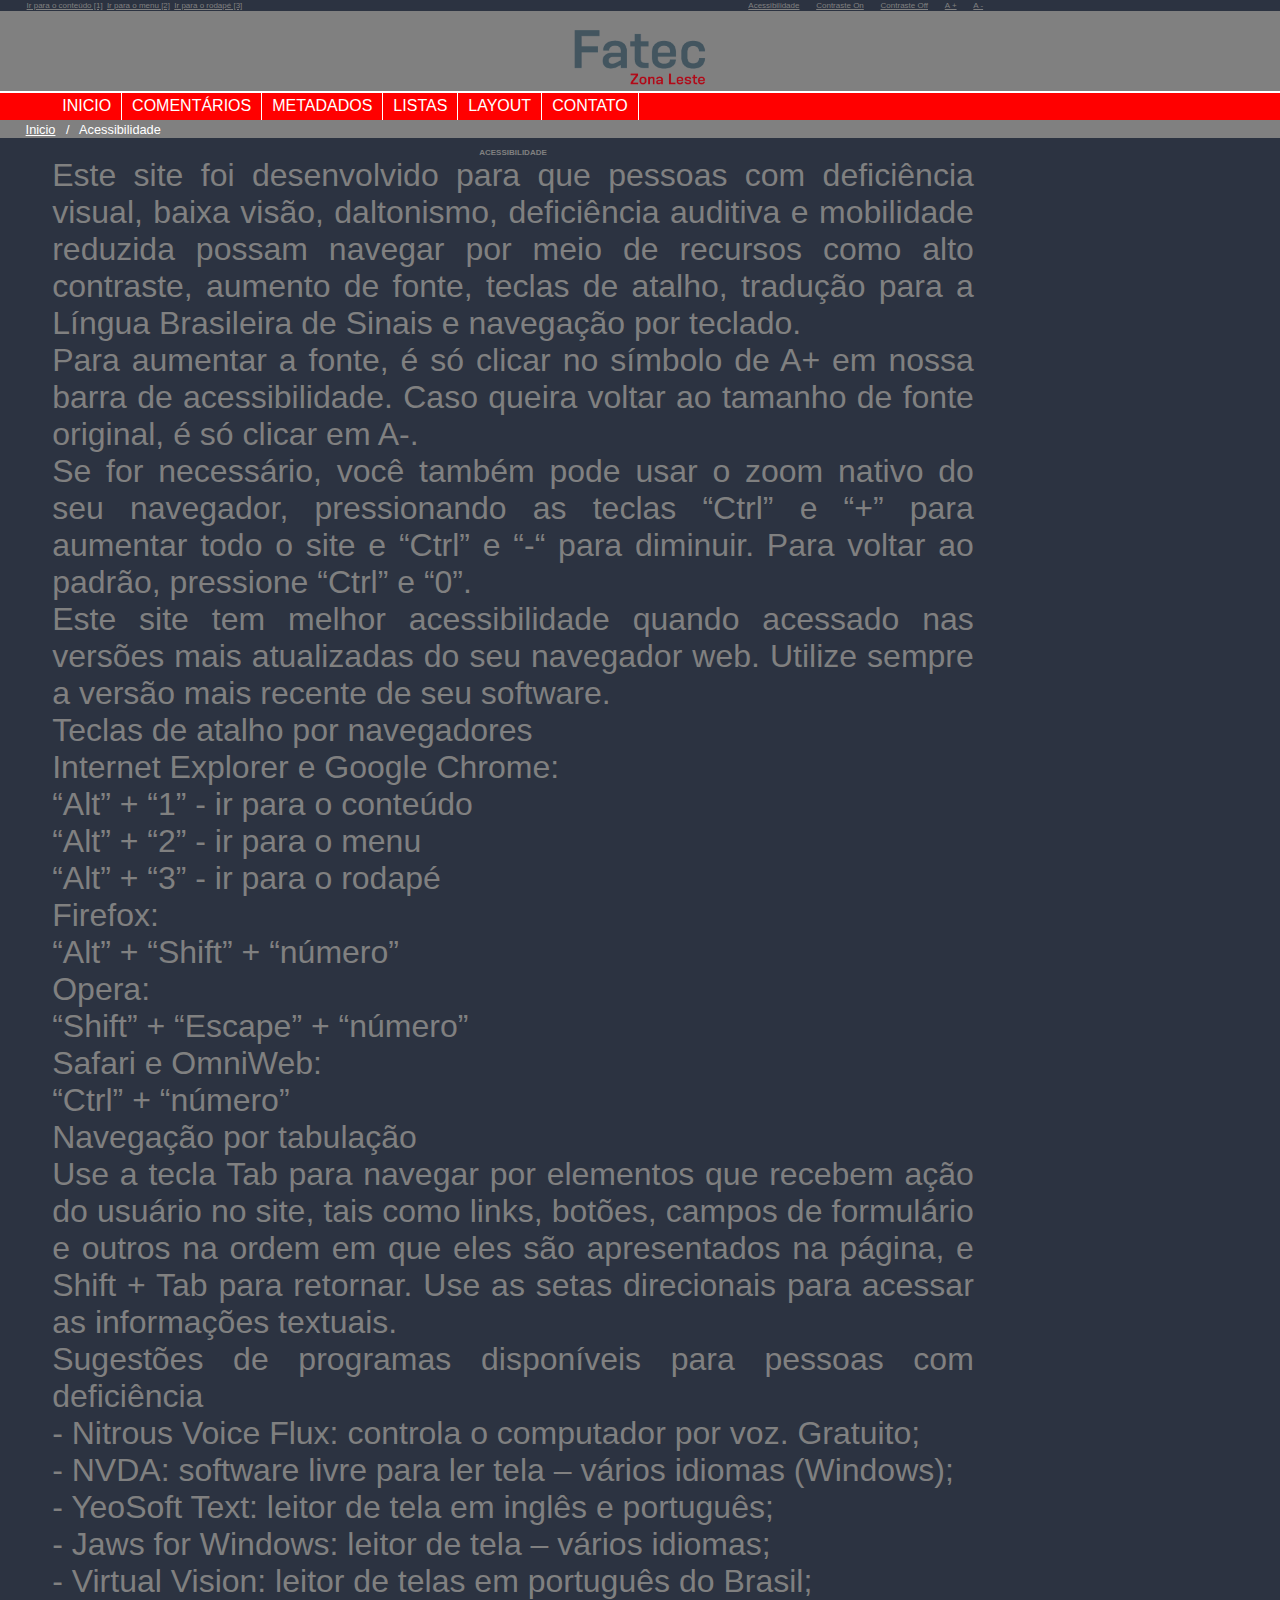
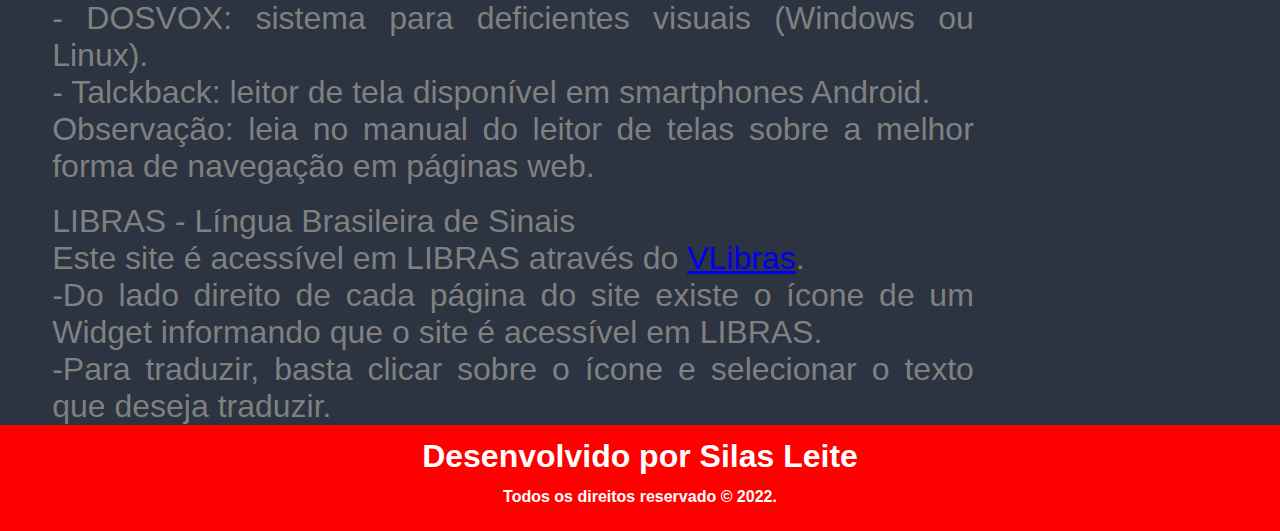
<file: pages/acessibilidade.html>
<!DOCTYPE html>
<html lang="en">
<head>
    <!-- Inicio Metadados -->
    <meta charset="UTF-8">
    <meta http-equiv="X-UA-Compatible" content="IE=edge">
    <meta name="viewport" content="width=device-width, initial-scale=1.0">
    <meta name="description" content="Instruções sobre metadados, comentarios, listas e layout">
    <meta name="keywords" content="HTML, CSS, Metadados, Comentario, Layout">
    <meta name="author" content="Silas Leite">
    <link rel="stylesheet" href="../assets/styles/styles.css">
    <!--Fim metadados -->
    <!-- Titulo do Site - P.S.: Cada pagina pode ter um titulo unico -->
    <title>Desenvolvimento Web I</title>
</head>
<body>
    <header id="topo">
        <!--https://www.w3schools.com/tags/att_global_accesskey.asp-->
        <div id="acessibilidade">
            <ul id="atalhos">
                <li><a href="#conteudo" accesskey="1" title="Ir para o conteúdo da página">Ir para o conteúdo [1]</a></li>
                <li><a href="#menu" accesskey="2" title="Ir para o menu da página">Ir para o menu [2]</a></li>
                <li><a href="#rodape" accesskey="3" title="Ir para o rodapé da página">Ir para o rodapé [3]</a></li>
                <li id="pgacess"><a href="acessibilidade.html">Acessibilidade</a></li>
                <li class="contraste"><a href="javascript:void(0);" id="contrasteOn">Contraste On</a></li>
                <li class="contraste"><a href="javascript:void(0)" id="contrasteOff">Contraste Off</a></li>
                <li class="fonte"><a href="javascript:void(0)" class="aumentar">A +</a></li>
                <li class="fonte"><a href="javascript:void(0)" class="diminuir">A -</a></li>
            </ul>
        </div>
        <a href="../index.html" target="_blank" rel="noopener noreferrer">
            
            <img  id="logo" src="../assets/images/FATEC_ZONA_LESTE.png" alt="Logo FAtec Zona Leste nas cores cinza e vermelho">
        </a>
        <nav id="nav">
            <label for="bt_menu"><img src="../assets/images/icon/menu.png" alt="burger menu"></label>
	            <input type="checkbox" id="bt_menu"><!-- menu responsivo -->
            <ul id="menu">
                
                <li><a href="../index.html">Inicio</a></li>
                <li><a href="comentarios.html">Comentários</a></li>
                <li><a href="metadados.html">Metadados</a></li>
                <li>
                    <a href="listas.html">Listas</a>
                    <ul>
                        <li><a href="lista_ordenada.html">Lista Ordenada</a></li>
                        <li><a href="lista_nao_ordenada.html">Lista Não Ordenada</a></li>
                    </ul>
                 </li>
                 <li><a href="layout.html">Layout</a></li>
                 <li><a href="contato.html">Contato</a></li>
            </ul> 
         </nav>
         <ul class="breadcrumb">
            <li><a href="../index.html">Inicio</a></li>
            <li>Acessibilidade</li>
        </ul>
    </header>
    
    <main id="conteudo">
        <h1 id="titulo">Acessibilidade</h1>
		
		<p class="paragrafo">Este site foi desenvolvido para que pessoas com deficiência visual, baixa visão, daltonismo, deficiência auditiva e mobilidade reduzida possam navegar por meio de recursos como alto contraste, aumento de fonte, teclas de atalho, tradução para a Língua Brasileira de Sinais e navegação por teclado.</p>

		<p class="paragrafo">Para aumentar a fonte, é só clicar no símbolo de A+ em nossa barra de acessibilidade. Caso queira voltar ao tamanho de fonte original, é só clicar em A-.</p>

		<p class="paragrafo">Se for necessário, você também pode usar o zoom nativo do seu navegador, pressionando as teclas “Ctrl” e “+” para aumentar todo o site e “Ctrl” e “-“ para diminuir. Para voltar ao padrão, pressione “Ctrl” e “0”.</p>

		<p class="paragrafo">Este site tem melhor acessibilidade quando acessado nas versões mais atualizadas do seu navegador web. Utilize sempre a versão mais recente de seu software.</p>

		<p class="paragrafo">Teclas de atalho por navegadores</p>
		<p class="paragrafo">Internet Explorer e Google Chrome:</p>

		<p class="paragrafo">“Alt” + “1” - ir para o conteúdo</p>
		<p class="paragrafo">“Alt” + “2” - ir para o menu</p>
		<p class="paragrafo">“Alt” + “3” - ir para o rodapé</p>
		<p class="paragrafo">Firefox:</p>

		<p class="paragrafo">“Alt” + “Shift” + “número”</p>
		<p class="paragrafo">Opera:</p>

		<p class="paragrafo">“Shift” + “Escape” + “número”</p>
		<p class="paragrafo">Safari e OmniWeb:</p>

		<p class="paragrafo">“Ctrl” + “número”</p>
		<p class="paragrafo">Navegação por tabulação</p>
		<p class="paragrafo">Use a tecla Tab para navegar por elementos que recebem ação do usuário no site, tais como links, botões, campos de formulário e outros na ordem em que eles são apresentados na página, e Shift + Tab para retornar. Use as setas direcionais para acessar as informações textuais.</p>

		<p class="paragrafo">Sugestões de programas disponíveis para pessoas com deficiência</p>
		<p class="paragrafo">- Nitrous Voice Flux: controla o computador por voz. Gratuito;</p>
		<p class="paragrafo">- NVDA: software livre para ler tela – vários idiomas (Windows);</p>
		<p class="paragrafo">- YeoSoft Text: leitor de tela em inglês e português;</p>
		<p class="paragrafo">- Jaws for Windows: leitor de tela – vários idiomas;</p>
		<p class="paragrafo">- Virtual Vision: leitor de telas em português do Brasil;</p>
		<p class="paragrafo">- DOSVOX: sistema para deficientes visuais (Windows ou Linux).</p>
		<p class="paragrafo">- Talckback: leitor de tela disponível em smartphones Android.</p>
	    <p class="paragrafo">Observação: leia no manual do leitor de telas sobre a melhor forma de navegação em páginas web.</p><br>
		<p class="paragrafo">LIBRAS - Língua Brasileira de Sinais</p>
		<p class="paragrafo">Este site é acessível em LIBRAS através do <a href="http://www.vlibras.gov.br/" target="_blank">VLibras</a>.</p>
		<p class="paragrafo">-Do lado direito de cada página do site existe o ícone de um Widget informando que o site é acessível em LIBRAS.</p>
		<p class="paragrafo">-Para traduzir, basta clicar sobre o ícone e selecionar o texto que deseja traduzir.</p>
    </main>
    <footer id="rodape">
        <h2>Desenvolvido por Silas Leite</h2>
        <h3>Todos os direitos reservado &copy; 2022.</h3>
    </footer>
</body>
</html>
</file>
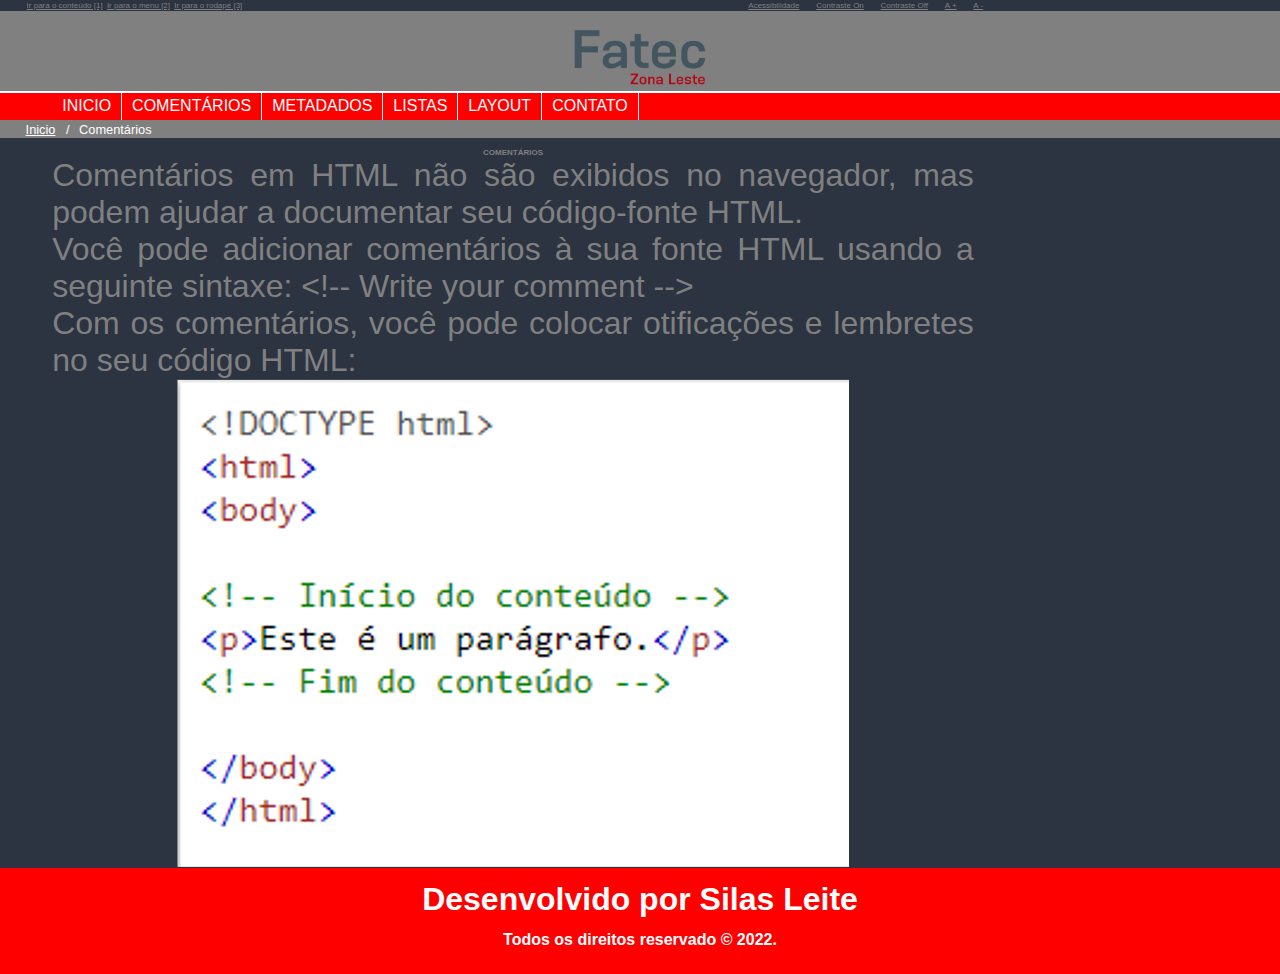
<file: pages/comentarios.html>
<!DOCTYPE html>
<html lang="en">
<head>
    <meta charset="UTF-8">
    <meta http-equiv="X-UA-Compatible" content="IE=edge">
    <meta name="viewport" content="width=device-width, initial-scale=1.0">
    <link rel="stylesheet" href="../assets/styles/styles.css">

    <title>Comentários</title>
</head>
<body>
    <header id="topo">
        <div id="acessibilidade">
            <ul id="atalhos">
                <li><a href="#conteudo" accesskey="1" title="Ir para o conteúdo da página">Ir para o conteúdo [1]</a></li>
                <li><a href="#menu" accesskey="2" title="Ir para o menu da página">Ir para o menu [2]</a></li>
                <li><a href="#rodape" accesskey="3" title="Ir para o rodapé da página">Ir para o rodapé [3]</a></li>
                <li id="pgacess"><a href="acessibilidade.html">Acessibilidade</a></li>
                <li class="contraste"><a href="javascript:void(0);" id="contrasteOn">Contraste On</a></li>
                <li class="contraste"><a href="javascript:void(0)" id="contrasteOff">Contraste Off</a></li>
                <li class="fonte"><a href="javascript:void(0)" class="aumentar">A +</a></li>
                <li class="fonte"><a href="javascript:void(0)" class="diminuir">A -</a></li>
            </ul>
        </div>
        <a href="index.html" target="_blank" rel="noopener noreferrer">
            <img id="logo" src="../assets/images/FATEC_ZONA_LESTE.png" alt="Logo FAtec Zona Leste nas cores cinza e vermelho">
        </a>
        <nav id="nav">
            <label for="bt_menu"><img src="../assets/images/icon/menu.png" alt="burger menu"></label>
            <input type="checkbox" id="bt_menu"><!-- menu responsivo -->
           <ul id="menu">
            
               <li><a href="../index.html">Inicio</a></li>
               <li><a href="comentarios.html">Comentários</a></li>
               <li><a href="metadados.html">Metadados</a></li>
               <li>
                   <a href="listas.html">Listas</a>
                   <ul>
                       <li><a href="lista_ordenada.html">Lista Ordenada</a></li>
                       <li><a href="lista_nao_ordenada.html">Lista Não Ordenada</a></li>
                   </ul>
                </li>
                <li><a href="layout.html">Layout</a></li>
                <li><a href="contato.html">Contato</a></li>
           </ul> 
        </nav>
        <div vw class="enabled">
            <div vw-access-button class="active"></div>
            <div vw-plugin-wrapper>
               <div class="vw-plugin-top-wrapper"></div>
            </div>
        </div>
        <script src="https://vlibras.gov.br/app/vlibras-plugin.js"></script>
        <script>
            new window.VLibras.Widget('https://vlibras.gov.br/app');
        </script>
        <ul class="breadcrumb">
            <li><a href="../index.html">Inicio</a></li>
            <li>Comentários</li>
        </ul>
    </header>
    <main id="conteudo">
        <h1 id="titulo">Comentários</h1>
        <p class="paragrafo">
            Comentários em HTML não são exibidos no navegador, mas podem ajudar a documentar 
            seu código-fonte HTML.
        </p>
        <p class="paragrafo">
            Você pode adicionar comentários à sua fonte HTML usando a seguinte sintaxe: &lt;!-- Write your comment --&gt;
        </p>
        <p class="paragrafo">
            Com os comentários, você pode colocar 
            otificações e lembretes no seu código HTML:
        </p>
        <img id="imagem" src="../assets/images/comentarios.png" alt="Codigo html com comentario indicando o inicio e o fim de um conteudo (se referindo a tag &lt;p&gt; com o texto: Este é um parágrafo. Em seu interior">
    </main>
    <footer id="rodape">
        <h2>Desenvolvido por Silas Leite</h2>
        <h3>Todos os direitos reservado &copy; 2022.</h3>
    </footer>
</body>
</html>
</file>
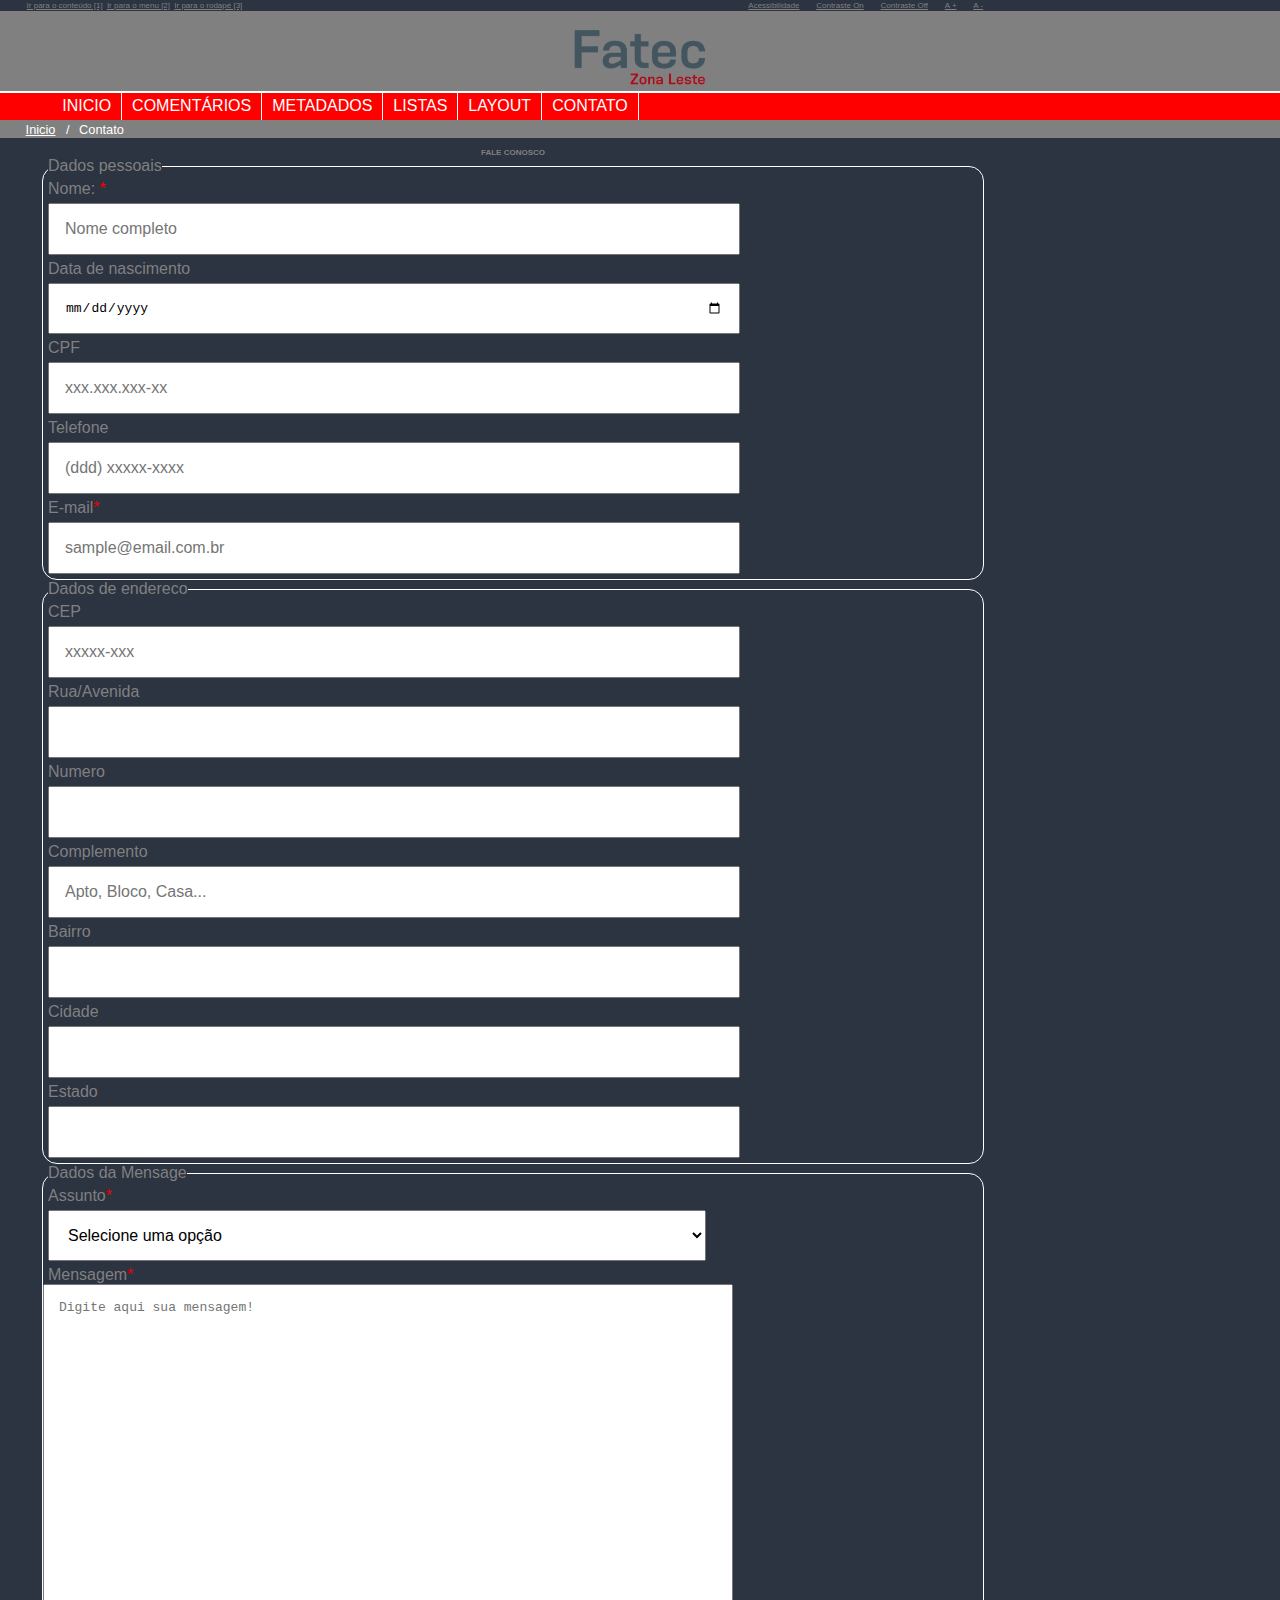
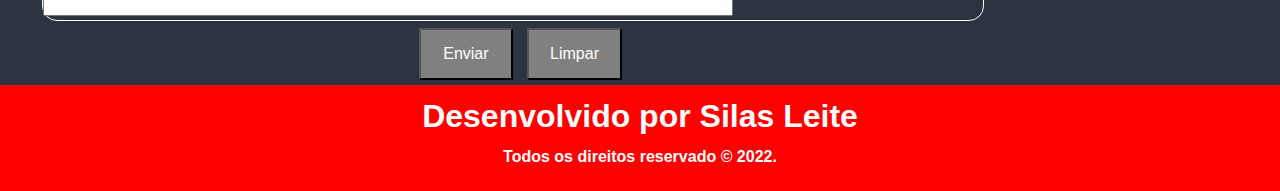
<file: pages/contato.html>
<!DOCTYPE html>
<html lang="en">
<head>
    <meta charset="UTF-8">
    <meta http-equiv="X-UA-Compatible" content="IE=edge">
    <meta name="viewport" content="width=device-width, initial-scale=1.0">
    <link rel="stylesheet" href="../assets/styles/styles.css">

    <title>Comentários</title>
</head>
<body>
    <header id="topo">
        <div id="acessibilidade">
            <ul id="atalhos">
                <li><a href="#conteudo" accesskey="1" title="Ir para o conteúdo da página">Ir para o conteúdo [1]</a></li>
                <li><a href="#menu" accesskey="2" title="Ir para o menu da página">Ir para o menu [2]</a></li>
                <li><a href="#rodape" accesskey="3" title="Ir para o rodapé da página">Ir para o rodapé [3]</a></li>
                <li id="pgacess"><a href="acessibilidade.html">Acessibilidade</a></li>
                <li class="contraste"><a href="javascript:void(0);" id="contrasteOn">Contraste On</a></li>
                <li class="contraste"><a href="javascript:void(0)" id="contrasteOff">Contraste Off</a></li>
                <li class="fonte"><a href="javascript:void(0)" class="aumentar">A +</a></li>
                <li class="fonte"><a href="javascript:void(0)" class="diminuir">A -</a></li>
            </ul>
        </div>
        <a href="index.html" target="_blank" rel="noopener noreferrer">
            <img id="logo" src="../assets/images/FATEC_ZONA_LESTE.png" alt="Logo FAtec Zona Leste nas cores cinza e vermelho">
        </a>
        <nav id="nav">
            <label for="bt_menu"><img src="../assets/images/icon/menu.png" alt="burger menu"></label>
            <input type="checkbox" id="bt_menu"><!-- menu responsivo -->
           <ul id="menu">
            
               <li><a href="../index.html">Inicio</a></li>
               <li><a href="comentarios.html">Comentários</a></li>
               <li><a href="metadados.html">Metadados</a></li>
               <li>
                   <a href="listas.html">Listas</a>
                   <ul>
                       <li><a href="lista_ordenada.html">Lista Ordenada</a></li>
                       <li><a href="lista_nao_ordenada.html">Lista Não Ordenada</a></li>
                   </ul>
                </li>
                <li><a href="layout.html">Layout</a></li>
                <li><a href="contato.html">Contato</a></li>
           </ul> 
        </nav>
        <div vw class="enabled">
            <div vw-access-button class="active"></div>
            <div vw-plugin-wrapper>
               <div class="vw-plugin-top-wrapper"></div>
            </div>
        </div>
        <script src="https://vlibras.gov.br/app/vlibras-plugin.js"></script>
        <script>
            new window.VLibras.Widget('https://vlibras.gov.br/app');
        </script>
        <ul class="breadcrumb">
            <li><a href="../index.html">Inicio</a></li>
            <li>Contato</li>
        </ul>
    </header>
    <main id="conteudo">
        <h1 id="titulo">Fale Conosco</h1>
        <form name="contato" id="contato" method="post">
            <fieldset>
                <legend>Dados pessoais</legend>
                <label for="nome" class="required">Nome: </label><br>
                <input type="text" name="nome" id="nome" placeholder="Nome completo" required /><br>
                <label for="data">Data de nascimento</label><br>
                <input type="date" name="data" id="data" required><br>
                <label for="cpf">CPF</label><br>
                <input type="text" name="cpf" id="cpf" placeholder="xxx.xxx.xxx-xx" required><br>
    <!-- Todo e qualquer campo de telefone coloca como não obrigatorio -->
                <label for="telefone">Telefone</label><br>
                <input type="tel" name="telefone" id="telefone" placeholder="(ddd) xxxxx-xxxx"><br>
                <label for="email" class="required">E-mail</label><br>
                <input type="email" name="email" id="email" placeholder="sample@email.com.br" required><br>
            </fieldset>
             <fieldset>
                    <legend>Dados de endereco</legend>
                    <label for="cep">CEP</label><br>
                    <input type="text" name="cep" id="cep" placeholder="xxxxx-xxx" required><br>
                    <label for="logadouro">Rua/Avenida</label><br>
                    <input type="text" name="logadouro" id="logadouro"><br>
                    <label for="numero">Numero</label><br>
                    <input type="number" name="numero" id="numero" required><br>
                    <label for="complemento">Complemento</label><br>
                    <input type="text" name="complemento" id="complemento" placeholder="Apto, Bloco, Casa..."><br>
                    <label for="bairro">Bairro</label><br>
                    <input type="text" name="bairro" id="bairro"><br>
                    <label for="cidade">Cidade</label><br>
                    <input type="text" name="cidade" id="cidade"><br>
                    <label for="estado">Estado</label><br>
                    <input type="text" name="estado" id="estado"><br>
             </fieldset>
             <fieldset>
                    <legend>Dados da Mensage</legend>
                    <label class="required" for="assunto">Assunto</label><br>
                    <select name="assunto" id="assunto" required>
                            <option value="" selected disabled>Selecione uma opção</option>
                            <option value="elogio">Elogio</option>
                            <option value="reclamacao">Reclamação</option>
                            <option value="sugestao">Sugestão</option>
                            <option value="outro">Outro</option>
                    </select><br>
                    <label class="required" for="mensagem">Mensagem</label><br>
                    <!-- Max length == limitar o numero de caracteres/ maxlength="250" -->
                    <!-- Travar o resize da textarea usar o resize="none" -->
                    <textarea rows="20" cols="09" name="mensagem" id="mensagem" required placeholder="Digite aqui sua mensagem!" ></textarea>
                </fieldset>
                <input type="submit" name="enviar" id="enviar" value="Enviar"/>
                <input type="reset" name="limpar" id="limpar" value="Limpar" />
        </form>
    </main>
    <footer id="rodape">
        <h2>Desenvolvido por Silas Leite</h2>
        <h3>Todos os direitos reservado &copy; 2022.</h3>
    </footer>
</body>
</html>
</file>
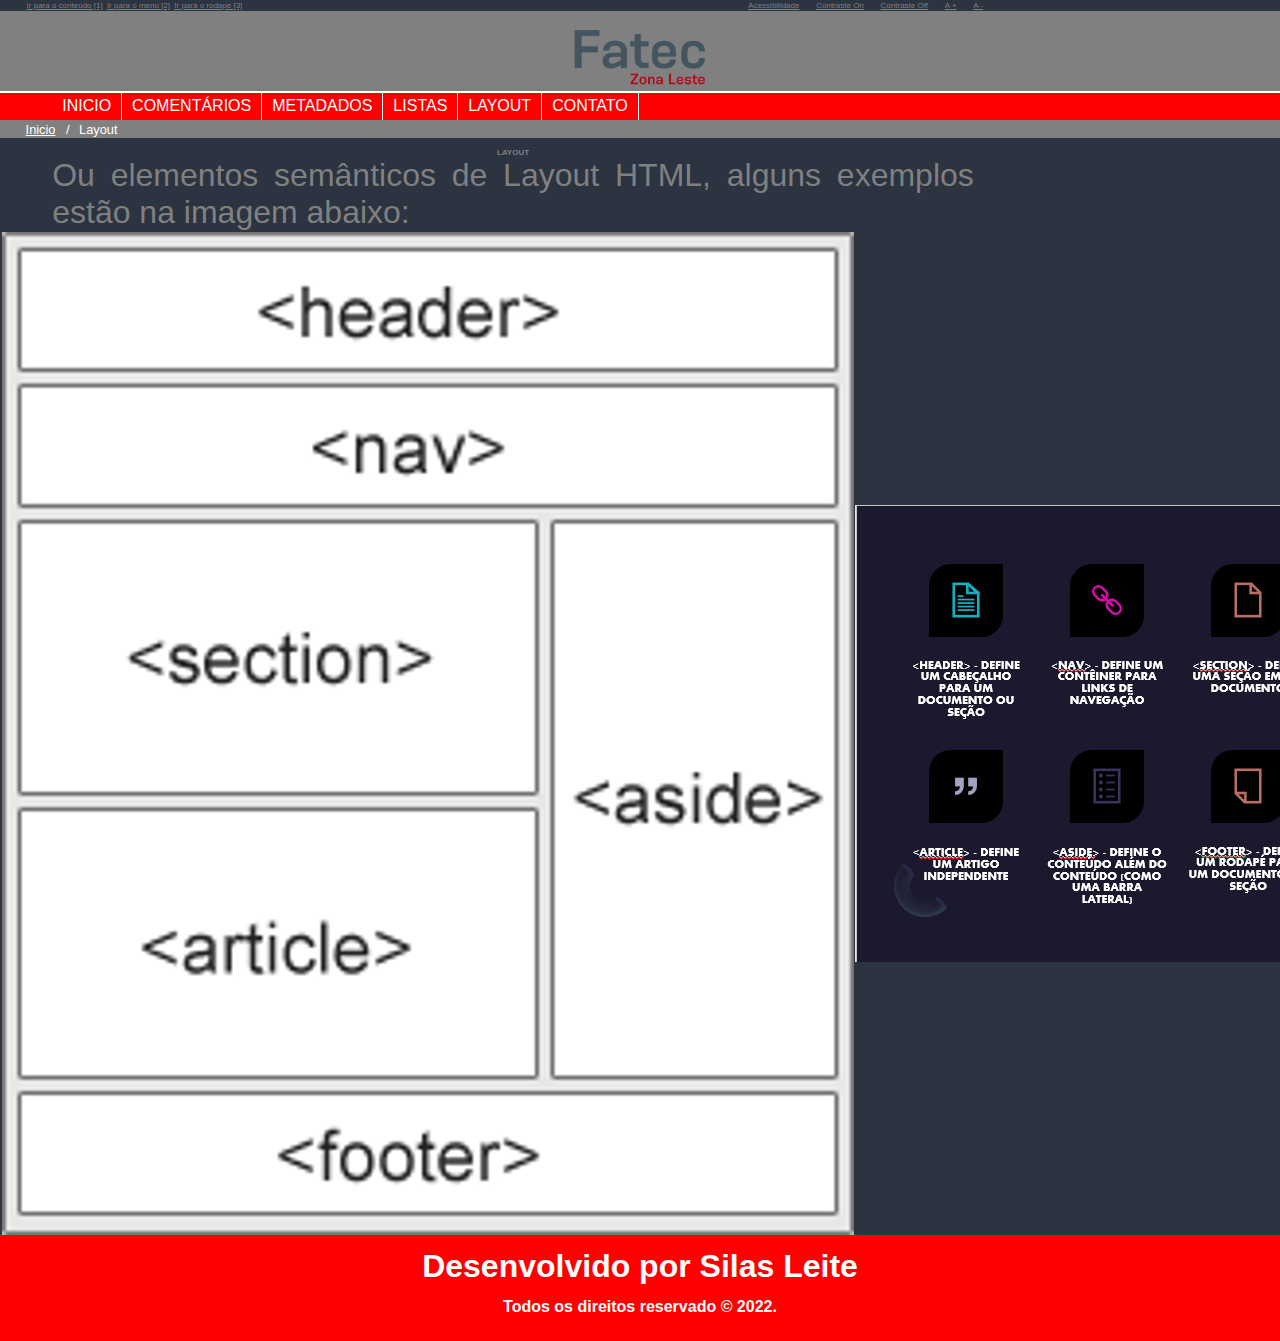
<file: pages/layout.html>
<!DOCTYPE html>
<html lang="en">
<head>
    <meta charset="UTF-8">
    <meta http-equiv="X-UA-Compatible" content="IE=edge">
    <meta name="viewport" content="width=device-width, initial-scale=1.0">
    <link rel="stylesheet" href="../assets/styles/styles.css">

    <title>Layout</title>
</head>
<body>
    <header id="topo">
        <div id="acessibilidade">
            <ul id="atalhos">
                <li><a href="#conteudo" accesskey="1" title="Ir para o conteúdo da página">Ir para o conteúdo [1]</a></li>
                <li><a href="#menu" accesskey="2" title="Ir para o menu da página">Ir para o menu [2]</a></li>
                <li><a href="#rodape" accesskey="3" title="Ir para o rodapé da página">Ir para o rodapé [3]</a></li>
                <li id="pgacess"><a href="acessibilidade.html">Acessibilidade</a></li>
                <li class="contraste"><a href="javascript:void(0);" id="contrasteOn">Contraste On</a></li>
                <li class="contraste"><a href="javascript:void(0)" id="contrasteOff">Contraste Off</a></li>
                <li class="fonte"><a href="javascript:void(0)" class="aumentar">A +</a></li>
                <li class="fonte"><a href="javascript:void(0)" class="diminuir">A -</a></li>
            </ul>
        </div>
        <a href="index.html" target="_blank" rel="noopener noreferrer">
            <img id="logo" src="../assets/images/FATEC_ZONA_LESTE.png" alt="Logo FAtec Zona Leste nas cores cinza e vermelho">
        </a>
        <nav id="nav">
            <label for="bt_menu"><img src="../assets/images/icon/menu.png" alt="burger menu"></label>
            <input type="checkbox" id="bt_menu"><!-- menu responsivo -->
           <ul id="menu">
            
               <li><a href="../index.html">Inicio</a></li>
               <li><a href="comentarios.html">Comentários</a></li>
               <li><a href="metadados.html">Metadados</a></li>
               <li>
                   <a href="listas.html">Listas</a>
                   <ul>
                       <li><a href="lista_ordenada.html">Lista Ordenada</a></li>
                       <li><a href="lista_nao_ordenada.html">Lista Não Ordenada</a></li>
                   </ul>
                </li>
                <li><a href="layout.html">Layout</a></li>
                <li><a href="contato.html">Contato</a></li>
           </ul> 
        </nav>
        <div vw class="enabled">
            <div vw-access-button class="active"></div>
            <div vw-plugin-wrapper>
               <div class="vw-plugin-top-wrapper"></div>
            </div>
        </div>
        <script src="https://vlibras.gov.br/app/vlibras-plugin.js"></script>
        <script>
            new window.VLibras.Widget('https://vlibras.gov.br/app');
        </script>
        <ul class="breadcrumb">
            <li><a href="../index.html">Inicio</a></li>
            <li>Layout</li>
        </ul>
    </header>
    <main id="conteudo">
        <h1 id="titulo">Layout</h1>
        <p class="paragrafo">Ou elementos semânticos de Layout HTML, alguns exemplos estão na imagem abaixo:</p>
        
        <section id="sessao">
            <img id="imagem" src="../assets/images/layout.png" alt="Esta imagem mostra como os elementos semanticos podem ser distribuindo, sendo que section article e aside deve está inseridos dentro da tag &lt;main&gt;">
            <img id="imagem" src="../assets/images/elementos_semanticos.PNG" alt="Esta imagem mostra os elementos sematicos que podem ser usados no html, são eles: main, nav, section, article, aside e footer">
        </section>
    </main>
    <footer id="rodape">
        <h2>Desenvolvido por Silas Leite</h2>
        <h3>Todos os direitos reservado &copy; 2022.</h3>
    </footer>
</body>
</html>
</file>
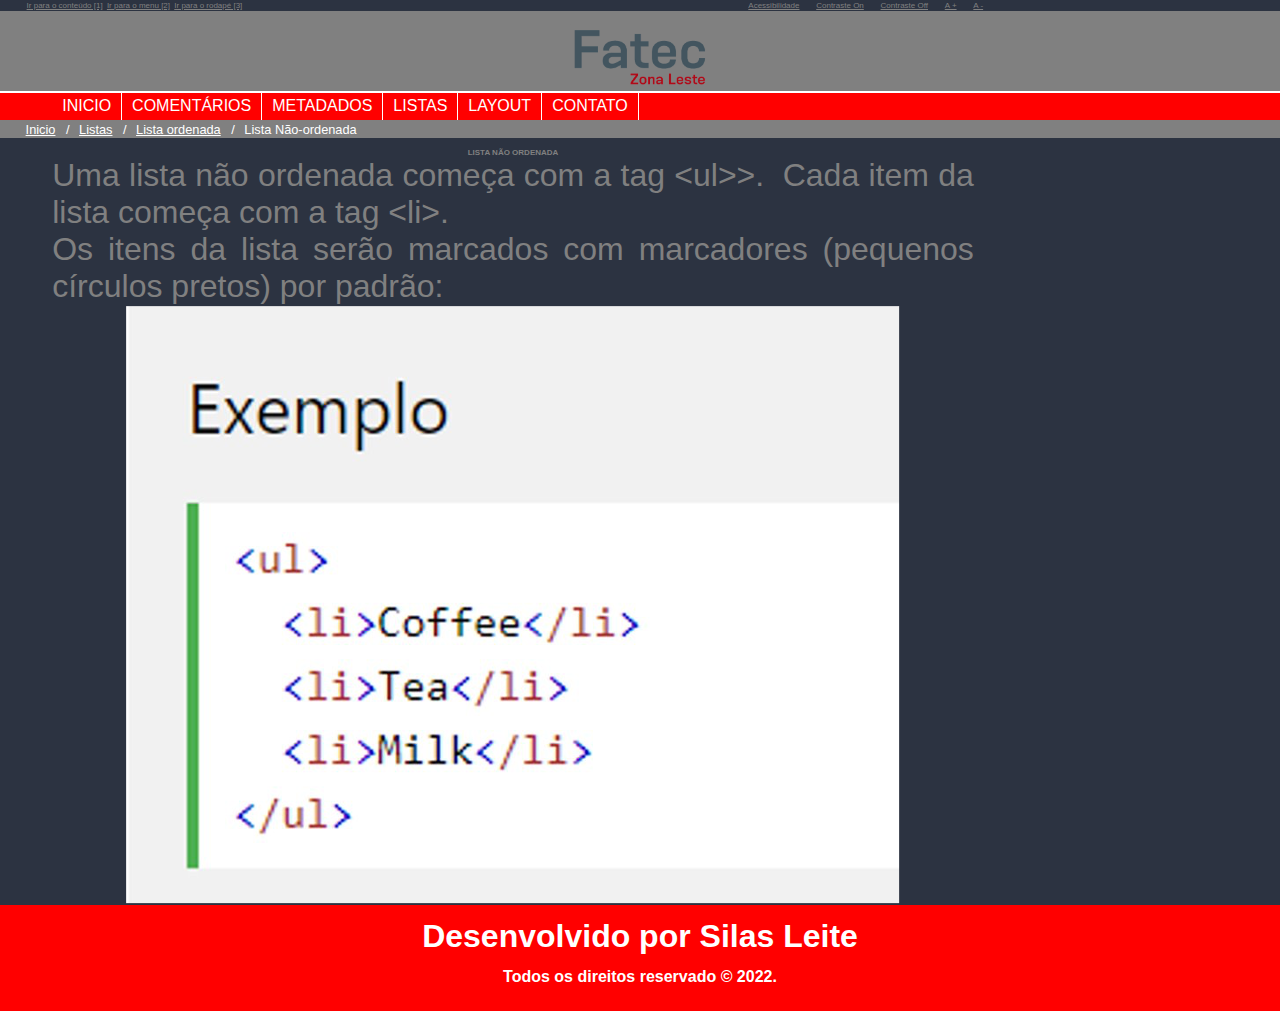
<file: pages/lista_nao_ordenada.html>
<!DOCTYPE html>
<html lang="en">
<head>
    <meta charset="UTF-8">
    <meta http-equiv="X-UA-Compatible" content="IE=edge">
    <meta name="viewport" content="width=device-width, initial-scale=1.0">
    <link rel="stylesheet" href="../assets/styles/styles.css">

    <title>Lista não-ordenada</title>
</head>
<body>
    <header id="topo">
        <div id="acessibilidade">
            <ul id="atalhos">
                <li><a href="#conteudo" accesskey="1" title="Ir para o conteúdo da página">Ir para o conteúdo [1]</a></li>
                <li><a href="#menu" accesskey="2" title="Ir para o menu da página">Ir para o menu [2]</a></li>
                <li><a href="#rodape" accesskey="3" title="Ir para o rodapé da página">Ir para o rodapé [3]</a></li>
                <li id="pgacess"><a href="acessibilidade.html">Acessibilidade</a></li>
                <li class="contraste"><a href="javascript:void(0);" id="contrasteOn">Contraste On</a></li>
                <li class="contraste"><a href="javascript:void(0)" id="contrasteOff">Contraste Off</a></li>
                <li class="fonte"><a href="javascript:void(0)" class="aumentar">A +</a></li>
                <li class="fonte"><a href="javascript:void(0)" class="diminuir">A -</a></li>
            </ul>
        </div>
        <a href="index.html" target="_blank" rel="noopener noreferrer">
            <img id="logo" src="../assets/images/FATEC_ZONA_LESTE.png" alt="Logo FAtec Zona Leste nas cores cinza e vermelho">
        </a>
        <nav id="nav">
            <label for="bt_menu"><img src="../assets/images/icon/menu.png" alt="burger menu"></label>
            <input type="checkbox" id="bt_menu"><!-- menu responsivo -->
           <ul id="menu">
            
               <li><a href="../index.html">Inicio</a></li>
               <li><a href="comentarios.html">Comentários</a></li>
               <li><a href="metadados.html">Metadados</a></li>
               <li>
                   <a href="listas.html">Listas</a>
                   <ul>
                       <li><a href="lista_ordenada.html">Lista Ordenada</a></li>
                       <li><a href="lista_nao_ordenada.html">Lista Não Ordenada</a></li>
                   </ul>
                </li>
                <li><a href="layout.html">Layout</a></li>
                <li><a href="contato.html">Contato</a></li>
           </ul> 
        </nav>
        <div vw class="enabled">
            <div vw-access-button class="active"></div>
            <div vw-plugin-wrapper>
               <div class="vw-plugin-top-wrapper"></div>
            </div>
        </div>
        <script src="https://vlibras.gov.br/app/vlibras-plugin.js"></script>
        <script>
            new window.VLibras.Widget('https://vlibras.gov.br/app');
        </script>
        <ul class="breadcrumb">
            <li><a href="../index.html">Inicio</a></li>
            <li><a href="javascript:void(0);">Listas</a></li>
            <li><a href="javascript:void(0);">Lista ordenada</a></li>
            <li>Lista Não-ordenada</li>
        </ul>
    </header>
    <main id="conteudo">
        <h1 id="titulo">
            Lista Não Ordenada       
        </h1>
        <p class="paragrafo">
            Uma lista não ordenada começa com a tag &lt;ul&gt;>. 
            Cada item da lista começa com a tag &lt;li&gt;.
        </p>
        <p class="paragrafo">
            Os itens da lista serão marcados com marcadores (pequenos círculos pretos) 
            por padrão:
        </p>
        <img id="imagem" src="../assets/images/ul.png" alt="Imagem mostra os Elementos não ordenados">
    </main>
    <footer id="rodape">
        <h2>Desenvolvido por Silas Leite</h2>
        <h3>Todos os direitos reservado &copy; 2022.</h3>
    </footer>
</body>
</html>
</file>
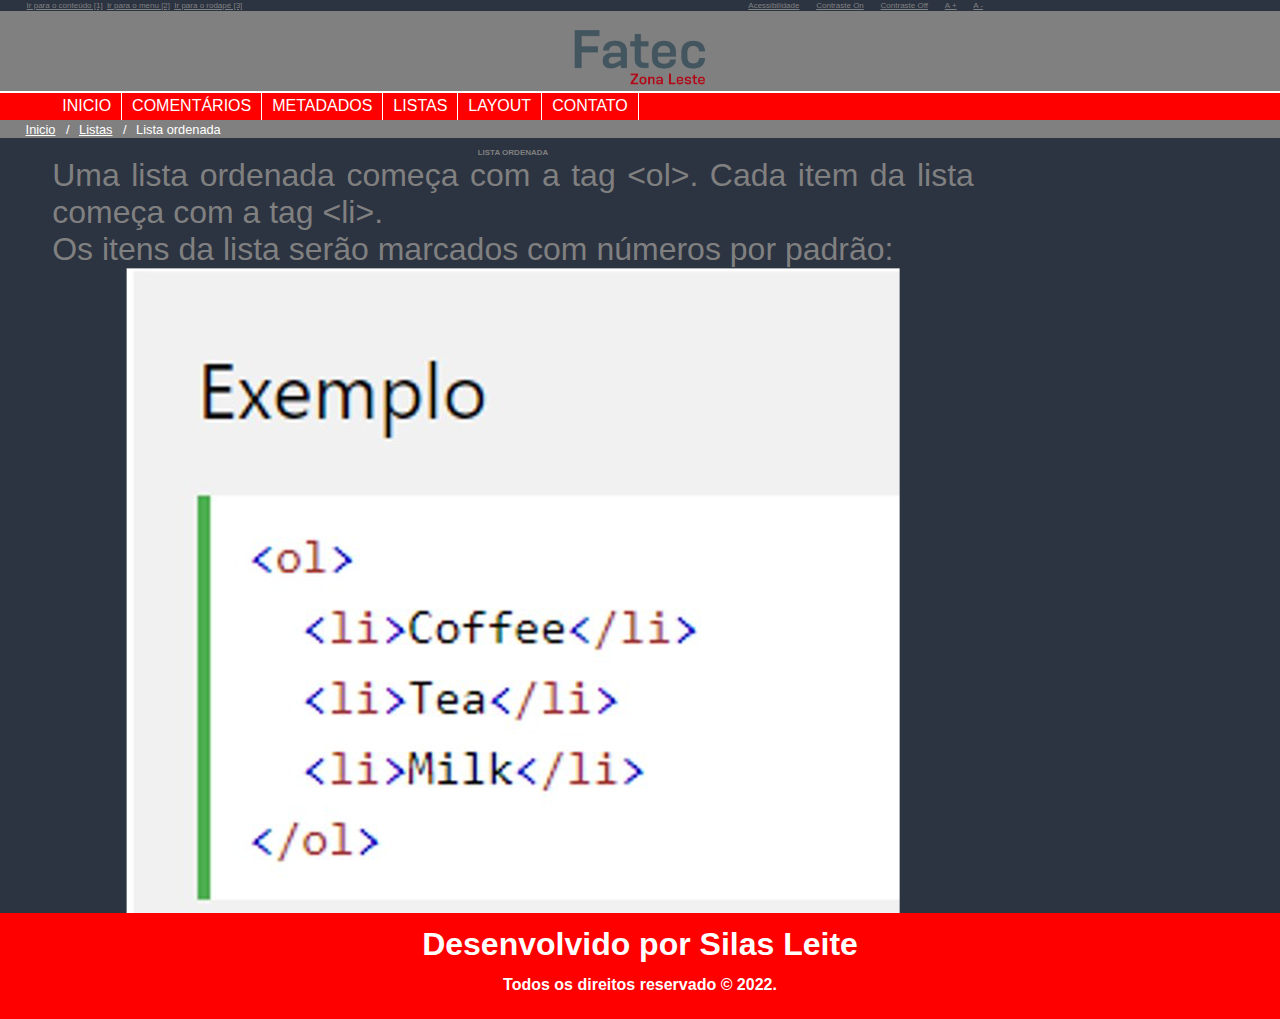
<file: pages/lista_ordenada.html>
<!DOCTYPE html>
<html lang="en">
<head>
    <meta charset="UTF-8">
    <meta http-equiv="X-UA-Compatible" content="IE=edge">
    <meta name="viewport" content="width=device-width, initial-scale=1.0">
    <link rel="stylesheet" href="../assets/styles/styles.css">

    <title>Lista ordenada</title>
</head>
<body>
    <header id="topo">
        <div id="acessibilidade">
            <ul id="atalhos">
                <li><a href="#conteudo" accesskey="1" title="Ir para o conteúdo da página">Ir para o conteúdo [1]</a></li>
                <li><a href="#menu" accesskey="2" title="Ir para o menu da página">Ir para o menu [2]</a></li>
                <li><a href="#rodape" accesskey="3" title="Ir para o rodapé da página">Ir para o rodapé [3]</a></li>
                <li id="pgacess"><a href="acessibilidade.html">Acessibilidade</a></li>
                <li class="contraste"><a href="javascript:void(0);" id="contrasteOn">Contraste On</a></li>
                <li class="contraste"><a href="javascript:void(0)" id="contrasteOff">Contraste Off</a></li>
                <li class="fonte"><a href="javascript:void(0)" class="aumentar">A +</a></li>
                <li class="fonte"><a href="javascript:void(0)" class="diminuir">A -</a></li>
            </ul>
        </div>
        <a href="index.html" target="_blank" rel="noopener noreferrer">
            <img id="logo" src="../assets/images/FATEC_ZONA_LESTE.png" alt="Logo FAtec Zona Leste nas cores cinza e vermelho">
        </a>
        <nav id="nav">
            <label for="bt_menu"><img src="../assets/images/icon/menu.png" alt="burger menu"></label>
            <input type="checkbox" id="bt_menu"><!-- menu responsivo -->
           <ul id="menu">
               <li><a href="../index.html">Inicio</a></li>
               <li><a href="comentarios.html">Comentários</a></li>
               <li><a href="metadados.html">Metadados</a></li>
               <li>
                   <a href="listas.html">Listas</a>
                   <ul>
                       <li><a href="lista_ordenada.html">Lista Ordenada</a></li>
                       <li><a href="lista_nao_ordenada.html">Lista Não Ordenada</a></li>
                   </ul>
                </li>
                <li><a href="layout.html">Layout</a></li>
                <li><a href="contato.html">Contato</a></li>
           </ul>
            
        </nav>
        <div vw class="enabled">
            <div vw-access-button class="active"></div>
            <div vw-plugin-wrapper>
               <div class="vw-plugin-top-wrapper"></div>
            </div>
        </div>
        <script src="https://vlibras.gov.br/app/vlibras-plugin.js"></script>
        <script>
            new window.VLibras.Widget('https://vlibras.gov.br/app');
        </script>
        <ul class="breadcrumb">
            <li><a href="../index.html">Inicio</a></li>
            <li><a href="javascript:void(0);">Listas</a></li>
            <li>Lista ordenada</li>
        </ul>
    </header>
    <main id="conteudo">
        <h1 id="titulo">Lista Ordenada</h1>
        <p class="paragrafo">
            Uma lista ordenada começa com a tag &lt;ol&gt;. 
            Cada item da lista começa com a tag &lt;li&gt;.
        </p>
        <p class="paragrafo">
            Os itens da lista serão marcados com números por padrão:
        </p>
        <img id="imagem" src="../assets/images/ol.png" alt="Imagem mostra os Elementos ordenados">
    </main>
    <footer id="rodape">
        <h2>Desenvolvido por Silas Leite</h2>
        <h3>Todos os direitos reservado &copy; 2022.</h3>
    </footer>
</body>
</html>
</file>
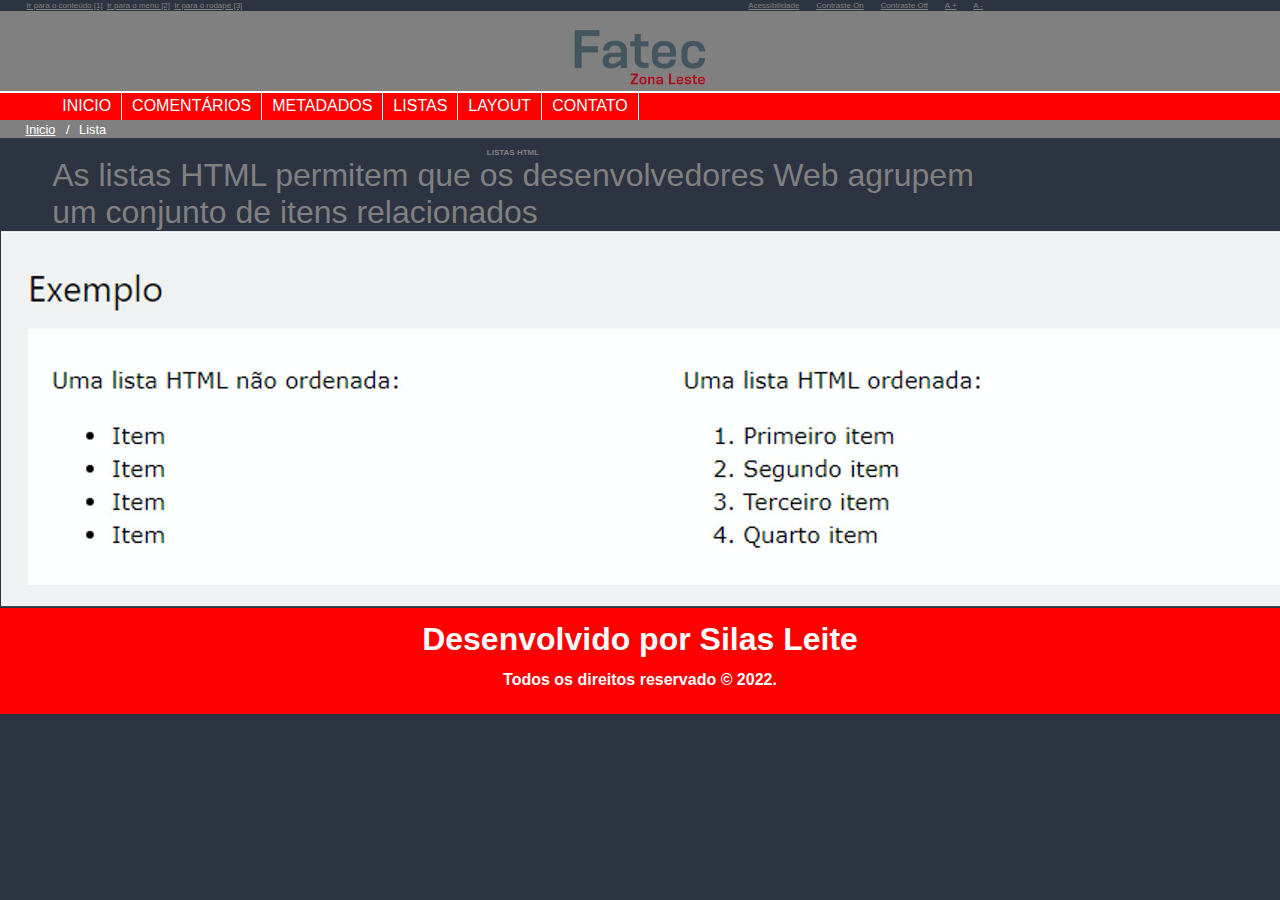
<file: pages/listas.html>
<!DOCTYPE html>
<html lang="en">
<head>
    <meta charset="UTF-8">
    <meta http-equiv="X-UA-Compatible" content="IE=edge">
    <meta name="viewport" content="width=device-width, initial-scale=1.0">
    <link rel="stylesheet" href="../assets/styles/styles.css">
    
    <title>Listas</title>
</head>
<body>
    <header id="topo">
        <div id="acessibilidade">
            <ul id="atalhos">
                <li><a href="#conteudo" accesskey="1" title="Ir para o conteúdo da página">Ir para o conteúdo [1]</a></li>
                <li><a href="#menu" accesskey="2" title="Ir para o menu da página">Ir para o menu [2]</a></li>
                <li><a href="#rodape" accesskey="3" title="Ir para o rodapé da página">Ir para o rodapé [3]</a></li>
                <li id="pgacess"><a href="acessibilidade.html">Acessibilidade</a></li>
                <li class="contraste"><a href="javascript:void(0);" id="contrasteOn">Contraste On</a></li>
                <li class="contraste"><a href="javascript:void(0)" id="contrasteOff">Contraste Off</a></li>
                <li class="fonte"><a href="javascript:void(0)" class="aumentar">A +</a></li>
                <li class="fonte"><a href="javascript:void(0)" class="diminuir">A -</a></li>
            </ul>
        </div>
        <a href="index.html" target="_blank" rel="noopener noreferrer">
            <img id="logo" src="../assets/images/FATEC_ZONA_LESTE.png" alt="Logo FAtec Zona Leste nas cores cinza e vermelho">
        </a>
        <nav id="nav">
            <label for="bt_menu"><img src="../assets/images/icon/menu.png" alt="burger menu"></label>
            <input type="checkbox" id="bt_menu"><!-- menu responsivo -->
           <ul id="menu">
            
               <li><a href="../index.html">Inicio</a></li>
               <li><a href="comentarios.html">Comentários</a></li>
               <li><a href="metadados.html">Metadados</a></li>
               <li>
                   <a href="listas.html">Listas</a>
                   <ul>
                       <li><a href="lista_ordenada.html">Lista Ordenada</a></li>
                       <li><a href="lista_nao_ordenada.html">Lista Não Ordenada</a></li>
                   </ul>
                </li>
                <li><a href="layout.html">Layout</a></li>
                <li><a href="contato.html">Contato</a></li>
           </ul> 
        </nav>
        <div vw class="enabled">
            <div vw-access-button class="active"></div>
            <div vw-plugin-wrapper>
               <div class="vw-plugin-top-wrapper"></div>
            </div>
        </div>
        <script src="https://vlibras.gov.br/app/vlibras-plugin.js"></script>
        <script>
            new window.VLibras.Widget('https://vlibras.gov.br/app');
        </script>
        <ul class="breadcrumb">
            <li><a href="../index.html">Inicio</a></li>
            <li>Lista</li>
        </ul>
    </header>
    <main id="conteudo">
        <h1 id="titulo">Listas Html</h1>
        <p class="paragrafo">
            As listas HTML permitem que os desenvolvedores Web agrupem um conjunto 
            de itens relacionados
        </p>

        <img id="imagem" src="../assets/images/listas.png" alt="A Imagem mostra um exemplo de lista não-ordenada e ordenada, respectivamente">
    </main>
    <footer id="rodape">
        <h2>Desenvolvido por Silas Leite</h2>
        <h3>Todos os direitos reservado &copy; 2022.</h3>
    </footer>
</body>
</html>
</file>
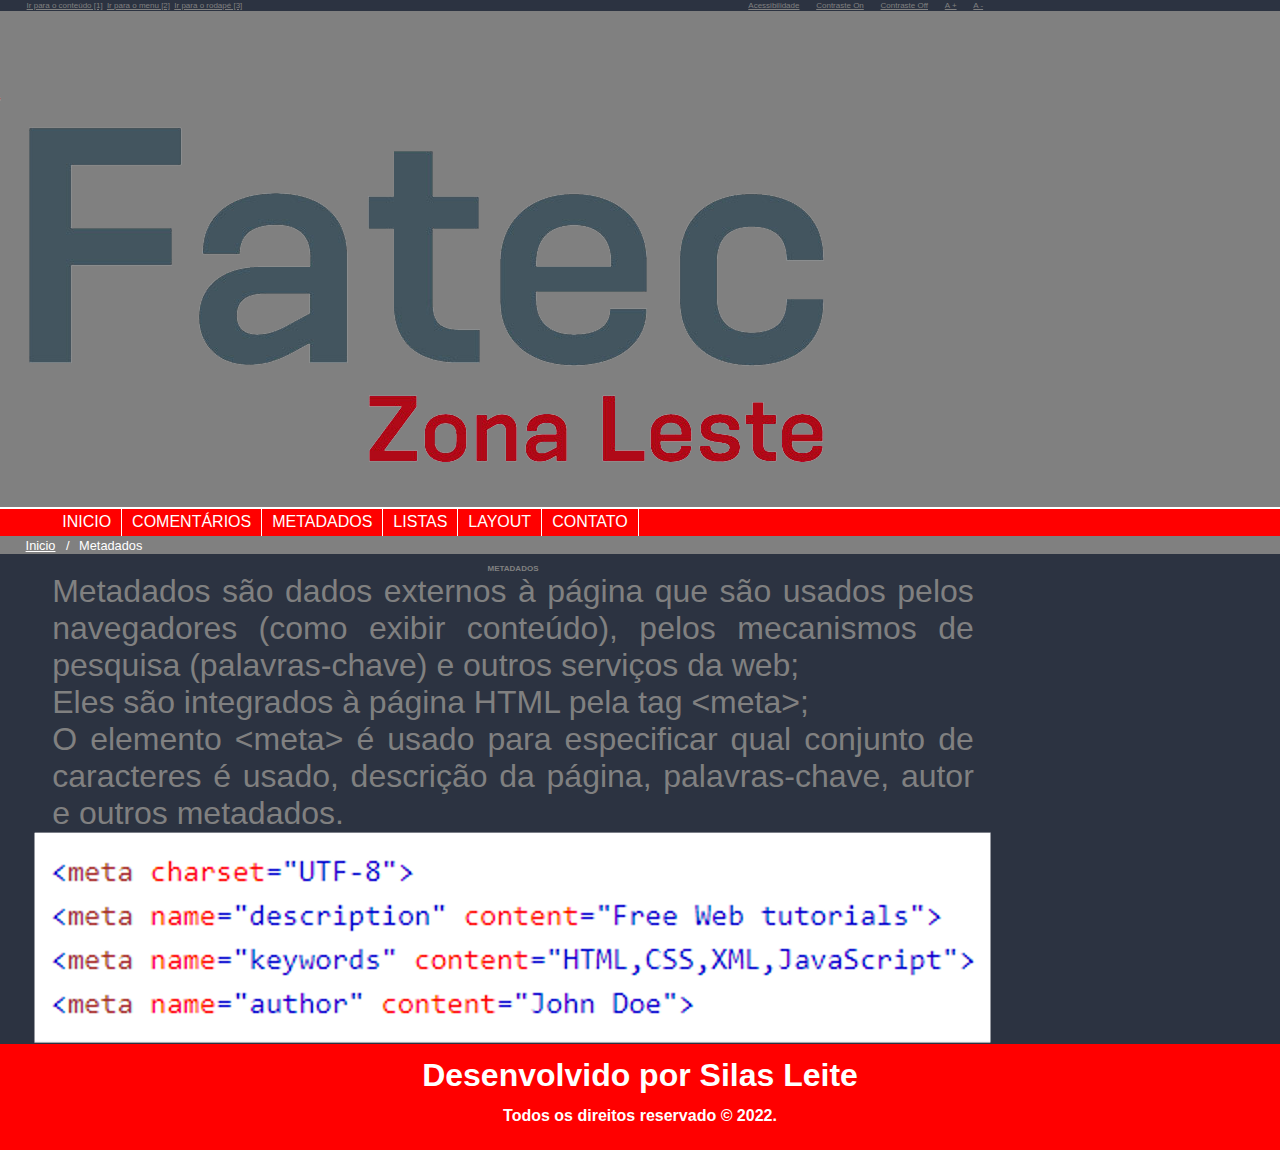
<file: pages/metadados.html>
<!DOCTYPE html>
<html lang="en">
<head>
    <meta charset="UTF-8">
    <meta http-equiv="X-UA-Compatible" content="IE=edge">
    <meta name="viewport" content="width=device-width, initial-scale=1.0">
    <link rel="stylesheet" href="../assets/styles/styles.css">

    <title>Metadados</title>
</head>
<body>
    <header id="topo">
        <div id="acessibilidade">
            <ul id="atalhos">
                <li><a href="#conteudo" accesskey="1" title="Ir para o conteúdo da página">Ir para o conteúdo [1]</a></li>
                <li><a href="#menu" accesskey="2" title="Ir para o menu da página">Ir para o menu [2]</a></li>
                <li><a href="#rodape" accesskey="3" title="Ir para o rodapé da página">Ir para o rodapé [3]</a></li>
                <li id="pgacess"><a href="acessibilidade.html">Acessibilidade</a></li>
                <li class="contraste"><a href="javascript:void(0);" id="contrasteOn">Contraste On</a></li>
                <li class="contraste"><a href="javascript:void(0)" id="contrasteOff">Contraste Off</a></li>
                <li class="fonte"><a href="javascript:void(0)" class="aumentar">A +</a></li>
                <li class="fonte"><a href="javascript:void(0)" class="diminuir">A -</a></li>
            </ul>
        </div>
        <a href="index.html" target="_blank" rel="noopener noreferrer">
            <img src="../assets/images/FATEC_ZONA_LESTE.png" alt="Logo FAtec Zona Leste nas cores cinza e vermelho">
        </a>
        <nav id="nav">
            <label for="bt_menu"><img src="../assets/images/icon/menu.png" alt="burger menu"></label>
            <input type="checkbox" id="bt_menu"><!-- menu responsivo -->
           <ul id="menu">
            
               <li><a href="../index.html">Inicio</a></li>
               <li><a href="comentarios.html">Comentários</a></li>
               <li><a href="metadados.html">Metadados</a></li>
               <li>
                   <a href="listas.html">Listas</a>
                   <ul>
                       <li><a href="lista_ordenada.html">Lista Ordenada</a></li>
                       <li><a href="lista_nao_ordenada.html">Lista Não Ordenada</a></li>
                   </ul>
                </li>
                <li><a href="layout.html">Layout</a></li>
                <li><a href="contato.html">Contato</a></li>
           </ul> 
        </nav>
        <div vw class="enabled">
            <div vw-access-button class="active"></div>
            <div vw-plugin-wrapper>
               <div class="vw-plugin-top-wrapper"></div>
            </div>
        </div>
        <script src="https://vlibras.gov.br/app/vlibras-plugin.js"></script>
        <script>
            new window.VLibras.Widget('https://vlibras.gov.br/app');
        </script>

        <ul class="breadcrumb">
            <li><a href="../index.html">Inicio</a></li>
            <li>Metadados</li>
        </ul>
    </header>
    <main id="conteudo">
        <h1 id="titulo">Metadados</h1>
        <p class="paragrafo">
            Metadados são dados externos à página que são usados ​​pelos navegadores 
            (como exibir conteúdo), pelos mecanismos de pesquisa (palavras-chave) 
            e outros serviços da web;
        </p>
        <p class="paragrafo">
            Eles são integrados à página HTML pela tag &lt;meta&gt;;
        </p>
        <p class="paragrafo">
            O elemento &lt;meta&gt; é usado para especificar qual conjunto de caracteres 
            é usado, descrição da página, palavras-chave, autor e outros metadados.
        </p>
        <img id="imagem" src="../assets/images/metadados.png" alt="A imagem mostra algumas palavras-chaves e conteúdos que a tag &lt;meta&gt; pode receber">
    </main>
    <footer id="rodape">
        <h2>Desenvolvido por Silas Leite</h2>
        <h3>Todos os direitos reservado &copy; 2022.</h3>
    </footer>
</body>
</html>
</file>
<file: assets/styles/styles.css>
@import url(./global.css);


* {
    margin: 0;
    padding: 0;
}

body {
    font-family: Arial, Helvetica, sans-serif;
    background-color: var(--background);
}

video {
	width: 60%;
	height: auto;
}

/* menu responsivo */
label[for="bt_menu"]{
	display: none;
}

#bt_menu {
	display: none;
}


/* Inicio Barra de Acessibilidade */

#acessibilidade {
    width: 100%;
    height: auto;
    background-color: var(--background);
    font-size: 1em;
    margin: auto;
}

#atalhos {
    list-style: none;
    padding-left: 2%;
}

#atalhos li {
    display: inline;
    margin: 1px;
}

#atalhos li a {
    color: var(--secondary);
}

#pgacess {
    padding-left: 40%;
    color: var(--secondary);
}

.contraste, .fonte {
    padding-left: 1%;
    margin: 0;
    color: var(--secondary);
}

/* Fim Barra de Acessibilidade */

/* Inicio Header */
#topo {
    width: 100%;
    height: auto;
    background-color: var(--secondary);
    
}

#logo {
    height: 260px;
    margin: auto;
    display: block;
}
/* Fim Header */

/* Inicio Menu */
#nav {
    background-color: var(--primary);
    width: 100%;
    height: auto;
    padding: 0 0%;
    float: left;
}

#nav li {
    text-decoration: none;
    text-transform: uppercase;
    list-style: none;
    margin: 0;
    padding: 0;
}

#nav a {
    color: var(--tertiary);
}

#menu {
    list-style: none;
    border: 1px solid #fff;
    padding-left: 4%;
}

#menu li {
    position: relative;
    float: left;
    border-right: 1px solid #fff;
}

#menu li a {
    color: #fff;
    text-decoration: none;
    padding: 5px 10px;
    display: block;
}

#menu li a:hover {
    color: #b00000;
    background-color: #fff;
    transition: 0.7s;
}

/* Inicio Menu */
/* Inicio Submenu */
#menu li ul {
    position: absolute;
    top: 25px;
    left: 0;
    background-color: #b00000;
    display: none;
}

#menu li:hover ul { display: block; }

#menu li ul li {
    border: 1px solid #fff;
    display: block;
    width: 170px;
}
/* Fim Submenu */

/* BREADCRUMB */
.breadcrumb {
    padding-left: 2%;
    list-style: none;
}

.breadcrumb li {
    display: inline;
    font-size: 0.8em;
    color: var(--tertiary);
}

.breadcrumb li+li:before {
    content: "/\00a0";
    padding: 6px;
    color: var(--tertiary);
}

.breadcrumb li a {
    color: var(--tertiary);
}

.breadcrumb li a:hover{
    color: var(--background);
}

/* FIM DO BREADCRUMB */

/* Inicio Main */
#conteudo {
    display: flex;
    flex-direction: column;
    padding-left: 1px;
    min-height: 700px;
    width: 100%;
}

#titulo {
    padding-top: 10px;
    text-align: center;
    text-transform: uppercase;
    color: var(--secondary);
    font-size: 5rem;
}

#imagem {
    display: block;
    margin: auto;
}

#sessao {
    width: 100%;
    height: auto;
    display: flex;
    min-height: 700px;
}

#sessao h2 {
    color: var(--secondary);
    font-size: 5rem;
}

#sessao li {
    list-style: none;
    color: var(--secondary);
    font-size: 2rem;
}

.paragrafo {
    color: var(--secondary);
    text-align: justify;
    padding: 0 5%;
    font-size: 2rem;
    padding: 1;
}
/* Fim Main */
/* Inicio Footer */
#rodape {
    width: 100%;
    height: auto;
    font-size: 12px;
    text-align: center;
    background-color: var(--primary);
    color: var(--tertiary);
}

#rodape h2 {
    padding-top: 1%;
    font-size: 2rem;
}

#rodape h3 {
    padding-top: 1%;
    padding-bottom: 2%;
    font-size: 1rem;
}

form {
    padding-left: 4%;
    padding-right: 4%;
}

label, legend {
    color: var(--secondary);
    font-size: 1em;
    margin: 5px;
}

input[type=submit] {
    width: 10%;
    height: auto;
    background-color: var(--secondary);
    color: white;
    margin-top: 7px;
    margin-left: 40%;
}

.required::after {
    content: "*";
    color: rgb(236, 0, 0);
}

input[type=reset] {
    width: 10%;
    height: auto;
    background-color: var(--secondary);
    color: rgb(255, 255, 255);
}

input, select {
    width: 70%;
    height: auto;
    padding: 15px;
    font-size: 1em;
    margin: 5px;
}

fieldset {
    border: 1px solid var(--tertiary);
    border-radius: 15px;
}

textarea {
    width: 70%;
    height: 10%;
    resize: none;
    font-size: 1em;
    padding: 15px;
}
/* Fim Footer */

@media screen and (max-width: 600px) {

    #acessibilidade {
        width: 100%;
        height: auto;
        background-color: var(--background);
        font-size: 0.5em;
        margin: auto;
    }
	#menu {
		display: none;
	}

	label[for="bt_menu"] {
		display: block;
		float: left;
        padding-left: 5%;
	}

	/* se o bt_menu estiver marcado o menu será exibido */
	#bt_menu:checked ~ #menu {
		display: block;
	}

	#menu li {
		position: relative;
		float: left;
		width: 100%;
	}

	#menu li ul {
		position: static;
		width: 100%
	}
	
	#menu li ul li {
		position: relative;
		width: 100%;
		float: left;
		display: block;
		border: 0;
	}

    #sessao {
        width: 80%;
        height: auto;
        display: flex;
        min-height: 200px;
    }

    #conteudo {
        display: flex;
        flex-direction: column;
        padding-left: 1px;
        min-height: 200px;
        width: 80%;
    }

    #sessao h2 {
        color: var(--secondary);
        font-size: 1.5rem;
    }
    
    #sessao li {
        list-style: none;
        color: var(--secondary);
        font-size: 0.5rem;
    }

    #titulo {
        padding-top: 10px;
        text-align: center;
        text-transform: uppercase;
        color: var(--secondary);
        font-size: 0.5rem;
    }

    #logo {
        height: 80px;
        margin: auto;
        display: block;
    }

    #rodape {
        width: 100%;
        height: auto;
        font-size: 6px;
        text-align: center;
        background-color: var(--primary);
        color: var(--tertiary);
    }
}
/* fim menu responsivo */

/* media queries barra acessibilidade e outros */
@media screen and (max-width: 1440px) {

    #acessibilidade {
        width: 100%;
        height: auto;
        background-color: var(--background);
        font-size: 0.5em;
        margin: auto;
    }

	#pgaccess {
		padding-left: 30%;
	}

    ul#atalhos li#pgaccess {
		display: inline-block;
	}


	ul#atalhos li.contraste{
		display: inline-block;
	}

	ul#atalhos li.fonte{
		display: inline-block;
	}

    #sessao {
        width: 80%;
        height: auto;
        display: flex;
        min-height: 200px;
    }

    #conteudo {
        display: flex;
        flex-direction: column;
        padding-left: 1px;
        min-height: 200px;
        width: 80%;
    }

    #sessao h2 {
        color: var(--secondary);
        font-size: 2.5rem;
    }
    
    #sessao li {
        list-style: none;
        color: var(--secondary);
        font-size: 0.5rem;
    }

    #titulo {
        padding-top: 10px;
        text-align: center;
        text-transform: uppercase;
        color: var(--secondary);
        font-size: 0.5rem;
    }

    #logo {
        height: 80px;
        margin: auto;
        display: block;
    }
}

@media screen and (max-width: 1180px) {

    #acessibilidade {
        width: 100%;
        height: auto;
        background-color: var(--background);
        font-size: 0.5em;
        margin: auto;
    }
	#pgaccess {
		padding-left: 20%;
	}

    ul#atalhos li#pgaccess {
		display: inline-block;
	}


	ul#atalhos li.contraste{
		display: inline-block;
	}

	ul#atalhos li.fonte{
		display: inline-block;
	}

    #sessao {
        width: 80%;
        height: auto;
        display: flex;
        min-height: 200px;
    }

    #conteudo {
        display: flex;
        flex-direction: column;
        padding-left: 1px;
        min-height: 200px;
        width: 80%;
    }

    #sessao h2 {
        color: var(--secondary);
        font-size: 2.5rem;
    }
    
    #sessao li {
        list-style: none;
        color: var(--secondary);
        font-size: 0.5rem;
    }

    #titulo {
        padding-top: 10px;
        text-align: center;
        text-transform: uppercase;
        color: var(--secondary);
        font-size: 0.5rem;
    }

    #logo {
        height: 80px;
        margin: auto;
        display: block;
    }
}

@media screen and (max-width: 1024px) {

    #acessibilidade {
        width: 100%;
        height: auto;
        background-color: var(--background);
        font-size: 0.5em;
        margin: auto;
    }

	#pgaccess {
		padding-left: 15%;
	}

    ul#atalhos li#pgaccess {
		display: inline-block;
	}


	ul#atalhos li.contraste{
		display: inline-block;
	}

	ul#atalhos li.fonte{
		display: inline-block;
	}

    #sessao {
        width: 80%;
        height: auto;
        display: flex;
        min-height: 200px;
    }

    #conteudo {
        display: flex;
        flex-direction: column;
        padding-left: 1px;
        min-height: 200px;
        width: 80%;
    }

    #sessao h2 {
        color: var(--secondary);
        font-size: 2.5rem;
    }
    
    #sessao li {
        list-style: none;
        color: var(--secondary);
        font-size: 0.5rem;
    }

    #titulo {
        padding-top: 10px;
        text-align: center;
        text-transform: uppercase;
        color: var(--secondary);
        font-size: 0.5rem;
    }

    #logo {
        height: 80px;
        margin: auto;
        display: block;
    }
}

@media screen and (max-width: 900px) {
    #acessibilidade {
        width: 100%;
        height: auto;
        background-color: var(--background);
        font-size: 0.5em;
        margin: auto;
    }

	#pgaccess {
		padding-left: 5%;
	}

    ul#atalhos li#pgaccess {
		display: inline-block;
	}


	ul#atalhos li.contraste{
		display: inline-block;
	}

	ul#atalhos li.fonte{
		display: inline-block;
	}

    #sessao {
        width: 80%;
        height: auto;
        display: flex;
        min-height: 200px;
    }

    #conteudo {
        display: flex;
        flex-direction: column;
        padding-left: 1px;
        min-height: 200px;
        width: 80%;
    }

    #sessao h2 {
        color: var(--secondary);
        font-size: 2.5rem;
    }
    
    #sessao li {
        list-style: none;
        color: var(--secondary);
        font-size: 0.5rem;
    }

    #titulo {
        padding-top: 10px;
        text-align: center;
        text-transform: uppercase;
        color: var(--secondary);
        font-size: 0.5rem;
    }

    #logo {
        height: 80px;
        margin: auto;
        display: block;
    }
}

@media screen and (max-width: 850px) {

    #acessibilidade {
        width: 100%;
        height: auto;
        background-color: var(--background);
        font-size: 0.5em;
        margin: auto;
    }
	/*ul#atalhos li {
		display: none;
	}*/

	ul#atalhos li#pgaccess {
		display: inline-block;
	}


	ul#atalhos li.contraste{
		display: inline-block;
	}

	ul#atalhos li.fonte{
		display: inline-block;
	}

    #sessao {
        width: 80%;
        height: auto;
        display: flex;
        min-height: 200px;
    }

    #conteudo {
        display: flex;
        flex-direction: column;
        padding-left: 1px;
        min-height: 200px;
        width: 80%;
    }

    #sessao h2 {
        color: var(--secondary);
        font-size: 2.5rem;
    }
    
    #sessao li {
        list-style: none;
        color: var(--secondary);
        font-size: 0.5rem;
    }

    #titulo {
        padding-top: 10px;
        text-align: center;
        text-transform: uppercase;
        color: var(--secondary);
        font-size: 0.5rem;
    }

    #logo {
        height: 80px;
        margin: auto;
        display: block;
    }
}

@media screen and (max-width: 440px) {
    #acessibilidade {
        width: 100%;
        height: auto;
        background-color: var(--background);
        font-size: 0.5em;
        margin: auto;
    }
    
	ul#atalhos li {
		display: none;
	}

	ul#atalhos li#pgaccess {
		display: inline-block;
		font-size: 0.8em;;
	}


	ul#atalhos li.contraste{
		display: inline-block;
		font-size: 0.8em;
	}

	ul#atalhos li.fonte{
		display: inline-block;
		font-size: 0.8em;;
	}

	#imagem {
		width: 60%;
		height: auto;
	}

    #sessao {
        width: 80%;
        height: auto;
        display: flex;
        min-height: 200px;
    }

    #conteudo {
        display: flex;
        flex-direction: column;
        padding-left: 1px;
        min-height: 200px;
        width: 80%;
    }

    #sessao h2 {
        color: var(--secondary);
        font-size: 2.5rem;
    }
    
    #sessao li {
        list-style: none;
        color: var(--secondary);
        font-size: 0.5rem;
    }

    #titulo {
        padding-top: 10px;
        text-align: center;
        text-transform: uppercase;
        color: var(--secondary);
        font-size: 0.5rem;
    }

    #logo {
        height: 80px;
        margin: auto;
        display: block;
    }
}
</file>
